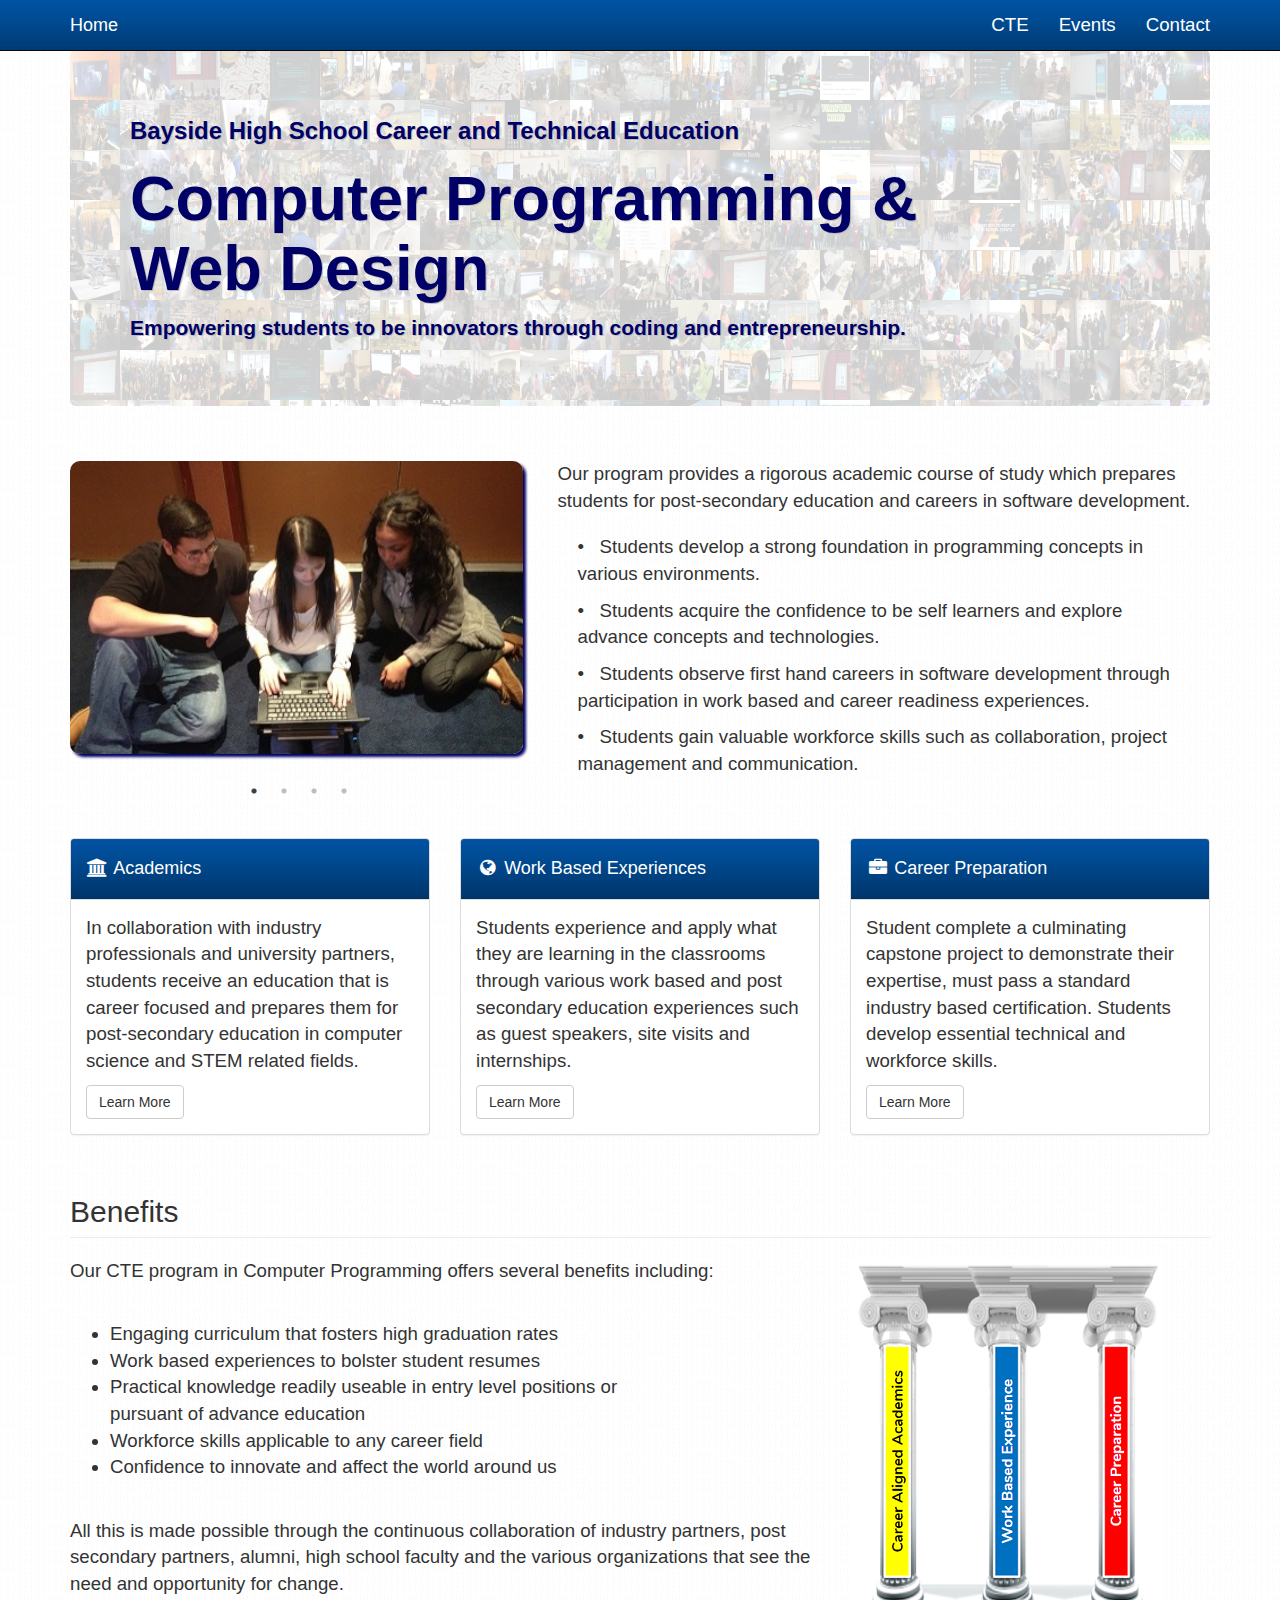
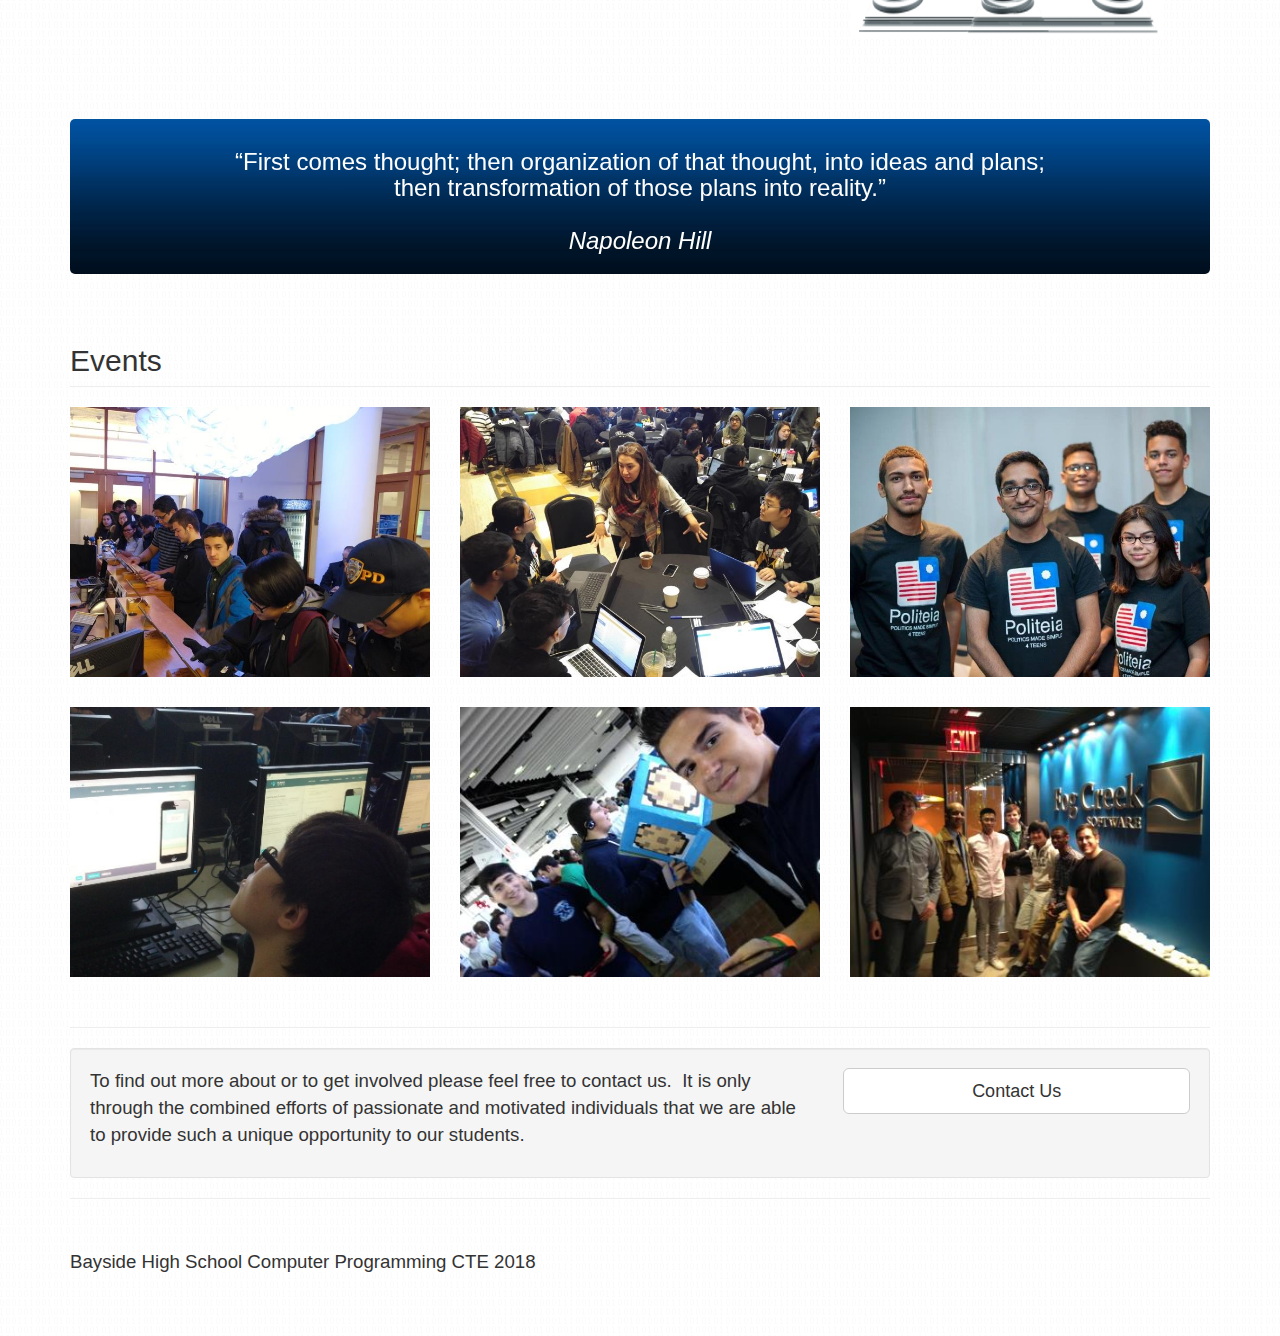
<file: index.html>
<!DOCTYPE html>
<html lang="en">

<head>

    <meta charset="utf-8">
    <meta http-equiv="X-UA-Compatible" content="IE=edge">
    <meta name="viewport" content="width=device-width, initial-scale=1">
    <meta name="description" content="">
    <meta name="author" content="">

    <title>Bayside High School Computer Programming CTE</title>

    <!-- Bootstrap Core CSS -->
    <link href="css/bootstrap.min.css" rel="stylesheet">

    <!-- Custom CSS -->
    <link href="css/cte.css" rel="stylesheet">

    <!-- Custom Fonts -->
    <link href="font-awesome/css/font-awesome.min.css" rel="stylesheet" type="text/css">
	
	<!-- Slick Gallery CSS-->
	<link rel="stylesheet" type="text/css" href="slick/slick.css"/>
	<link rel="stylesheet" type="text/css" href="slick/slick-theme.css"/>

    <!-- HTML5 Shim and Respond.js IE8 support of HTML5 elements and media queries -->
    <!-- WARNING: Respond.js doesn't work if you view the page via file:// -->
    <!--[if lt IE 9]>
        <script src="https://oss.maxcdn.com/libs/html5shiv/3.7.0/html5shiv.js"></script>
        <script src="https://oss.maxcdn.com/libs/respond.js/1.4.2/respond.min.js"></script>
    <![endif]-->
	<script src="js/images.js"></script>
	<style>
	  .thumbnail {
		  position: relative;
		  float:left;
		  overflow: hidden;
		  margin:0px;
		  border-radius:0px;
		  border:0px;
		  background-color:white;
		  width: 50px;
		  height: 50px;

		}
		.thumbnail img {
		  position: absolute;
		  left: 50%;
		  top: 50%;
		  height: 100%;
		  min-width: 50px;
		  -webkit-transform: translate(-50%,-50%);
			  -ms-transform: translate(-50%,-50%);
				  transform: translate(-50%,-50%);
		  opacity:0.2;

		}

		.collage{
			position:absolute;
			top:0;
			left:0;
		}
		#mycss .bannertext{ 
			color:#006;
			text-shadow:1px 1px #bbb;
			font-weight:700
        }
        .quotes i{
            padding-top:10px;
        }
	</style>
</head>

<body id="mycss">
    <!-- Navigation -->
    <nav class="navbar navbar-inverse navbar-fixed-top" role="navigation"></nav>

    <!-- Page Content -->
    <div class="container">
        <!-- Marketing Icons Section -->
		<div class="jumbotron" id="banner" >
			<div style="z-index:1;position:relative;">
				<h3 class='bannertext'>Bayside High School Career and Technical Education</h3>
				<h1 class='bannertext'>Computer Programming &amp;<br>Web Design</h1>
				<p class='bannertext'>Empowering students to be innovators through coding and entrepreneurship.</p> 
			</div>
		 </div>

		 <!-- Intro Content -->
        <div class="row" style="padding-top:25px">
            <div class="col-md-5">
				<!-- Carousel -->
				<div class="cte-slideshow" >
				  <img class="img-responsive " src="images\events\WomenInCSConference3b@NYU.jpg">
				  <img class="img-responsive" src="images\events\2015TechDay10@Pier92.jpg">
				  <img class="img-responsive" src="images\events\2014YHLocalHack4@GA.jpg">
				  <img class="img-responsive" src="images\events\2015GenTech5@AppNexus.jpg">
				</div>
				<!-- /.carousel -->
            </div>
            <div class="col-md-7">
                <!--<h2>Career and Technical Education in Computer Programming</h2>-->
                Our program provides a rigorous academic course of study which prepares students for post-secondary education and careers in software development.
					  <div style="padding:20px">
					  <p>&bull;&nbsp;&nbsp; Students develop a strong foundation in programming concepts in various environments.</p>
					  <p>&bull;&nbsp;&nbsp; Students acquire the confidence to be self learners and explore advance concepts and technologies.</p>
					  <p>&bull;&nbsp;&nbsp; Students observe first hand careers in software development through participation in work based and career readiness experiences.</p>
					  <p>&bull;&nbsp;&nbsp; Students gain valuable workforce skills such as collaboration, project management and communication.</p>
					  </div>
            </div>
        </div>
        <!-- /.row -->
        <div class="row" style="padding-top:30px">
            <div class="col-md-4">
                <div class="panel panel-default">
                    <div class="panel-heading">
                        <h4><i class="fa fa-fw fa-university"></i> Academics</h4>
                    </div>
                    <div class="panel-body">
                        <p>In collaboration with industry professionals and university partners, students receive an education that is career focused and prepares them for post-secondary education in computer science and STEM related fields.</p>
                        <a href="cte.html?bookmark=academics" class="btn btn-default">Learn More</a>
                    </div>
                </div>
            </div>
            <div class="col-md-4">
                <div class="panel panel-default">
                    <div class="panel-heading">
                        <h4><i class="fa fa-fw fa-globe"></i> Work Based Experiences</h4>
                    </div>
                    <div class="panel-body">
                        <p>Students experience and apply what they are learning in the classrooms
                            through various work based and post secondary education experiences such as guest speakers, site visits and internships.
</p>
                        <a href="cte.html?bookmark=wbl" class="btn btn-default">Learn More</a>
                    </div>
                </div>
            </div>
            <div class="col-md-4">
                <div class="panel panel-default">
                    <div class="panel-heading">
                        <h4><i class="fa fa-fw fa-briefcase"></i> Career Preparation</h4>
                    </div>
                    <div class="panel-body">
                        <p>Student complete a culminating capstone project to demonstrate their expertise, must pass a standard industry based certification.  
                           Students develop essential technical and workforce skills.
</p>
                        <a href="cte.html?bookmark=career" class="btn btn-default">Learn More</a>
                    </div>
                </div>
            </div>
        </div>
        <!-- /.row -->

		 <!-- Features Section -->
        <div class="row">
            <div class="col-lg-12">
                <h2 class="page-header">Benefits</h2>
            </div>
            <div class="col-md-8">
                <p>Our CTE program in Computer Programming offers several benefits including:</p><br>
                <ul class="list">
                    <li>Engaging curriculum that fosters high graduation rates</li>
                    <li>Work based experiences to bolster student resumes</li>
                    <li>Practical knowledge readily useable in entry level positions or <br>pursuant of advance education</li>
                    <li>Workforce skills applicable to any career field</li>
                    <li>Confidence to innovate and affect the world around us</li>
                </ul><br>
                <p>
                    All this is made possible through the continuous collaboration of industry partners, post secondary partners, alumni, high school
                    faculty and the various organizations that see the need and opportunity for change.

                </p>
            </div>
            <div class="col-md-4">
                <img class="img-responsive" src="images\pillars2.png" alt="">
            </div>
        </div>
        <!-- /.row -->       
		<div class="row" style="padding-top:80px">
            <div class="col-md-12">
				<div class="quotes" >
				  <h3>“First comes thought; then organization of that thought, into ideas and plans;<br>then transformation of those plans into reality.” <br><br><i>Napoleon Hill</i></h3>
				  <h3>“I think everybody in this country should learn how to program a computer <br>because it teaches you how to think.” <br><br><i>Steve Jobs</i></h3>
				  <h3>“Intelligence is the ability to adapt to change.” <br><br><i>Stephen Hawking</i></h3>
                  <h3>“Play is the only way the highest intelligence of humankind can unfold.”  <br><br><i>Joseph Chilton Pearce</i></h3>
                  <h3>“Failure is simply the opportunity to begin again, this time more intelligently.” <br><br><i>Henry Ford</i></h3>
                  <h3>“Success is no accident. It is hard work, perseverance, learning, studying, sacrifice <br>and most of all, love of what you are doing or learning to do.” <br><br><i>Pele</i></h3>
				</div>
            </div>
		</div>		
        <!-- Portfolio Section -->
        <div class="row" id="cte-events">
            <div class="col-lg-12">
                <h2 class="page-header">Events</h2>
            </div>
            <div class="col-md-4 col-sm-6">          
                    <img class="img-responsive img-portfolio img-hover" src="images/events/2016Facebook1b@Facebook.jpg" alt="">
            </div>
            <div class="col-md-4 col-sm-6">
                    <img class="img-responsive img-portfolio img-hover" src="images/events/2016LifeHack4b@Forbes.jpg" alt="">
            </div>
            <div class="col-md-4 col-sm-6">          
                    <img class="img-responsive img-portfolio img-hover" src="images/events/2015GenTech2b@AppNexus.jpg" alt="">
            </div>
            <div class="col-md-4 col-sm-6">
                    <img class="img-responsive img-portfolio img-hover" src="images/events/2015MakeSchooliOS2b@BHS.jpg" alt="">
            </div>
            <div class="col-md-4 col-sm-6">          
                    <img class="img-responsive img-portfolio img-hover" src="images/events/2014TechDay3@Pier92.jpg" alt="">
            </div>
            <div class="col-md-4 col-sm-6">
                    <img class="img-responsive img-portfolio img-hover" src="images/events/IndustryVisit9@FogCreek.jpg" alt="">
            </div>
        </div>
        <!-- /.row -->

       

        <hr>

        <!-- Call to Action Section -->
        <div class="well">
            <div class="row">
                <div class="col-md-8">
                    <p>To find out more about or to get involved please feel free to contact us.&nbsp;  It is only through the combined efforts of passionate and motivated individuals that we are able to provide such a unique opportunity to our students.</p>
                </div>
                <div class="col-md-4">
                    <a class="btn btn-lg btn-default btn-block" href="contact.html">Contact Us</a>
                </div>
            </div>
        </div>

        <hr>

        <!-- Footer -->
        <footer>
            <div class="row">
                <div class="col-lg-12">
                    <p>Bayside High School Computer Programming CTE 2018</p>
                </div>
            </div>
        </footer>

    </div>
    <!-- /.container -->
	    <!-- jQuery -->
    <script src="js/jquery.js"></script>

    <!-- Bootstrap Core JavaScript -->
    <script src="js/bootstrap.min.js"></script>
	
	<!-- Slick Gallery JS -->
	<script type="text/javascript" src="slick/slick.min.js"></script>
	<script type="text/javascript">
		$(document).ready(function(){
				$("nav" ).load( "navbar.html" );
				$(".cte-slideshow").slick( {
					 dots:true,
					 autoplay: true,
					 autoplaySpeed: 10000,
					 arrows:false,
					 speed:2000,
					 infinite: true,
					 fade: true,
					 cssEase: 'linear'
			   });
			   $(".quotes").slick( {
					 dots:false,
					 autoplay: true,
					 autoplaySpeed: 7500,
					 arrows:false,
					 speed:2000,
					 infinite: true,
					 fade: false,
					 cssEase: 'linear'
			   });
			   collage("banner",50,50);

		});
		function collage(source,thumbwidth, thumbheight){
			target = document.getElementById(source)
			target.style.overflow = 'hidden';
			target.style.position = 'relative';
			twidth = parseInt(window.getComputedStyle(target, null).getPropertyValue("width"));
			theight = parseInt(window.getComputedStyle(target, null).getPropertyValue("height"));
			
			bk = document.createElement("div");
			bk.className = "collage";
			bk.style.width = twidth + thumbwidth + "px";
			bk.style.height = theight + thumbheight + "px";
			for(i=0;i<(twidth / thumbheight + 1)*(theight/thumbheight + 1);i++){
				thumb = document.createElement("div");
				thumb.className = "thumbnail";
				img = document.createElement("img");
				index = Math.floor(Math.random()*thumbs.length);
				img.src = thumbs[index];
				thumb.append(img);
				bk.appendChild(thumb);
				
			}
			target.appendChild(bk);

		}

    </script>

</body>

</html>
</file>
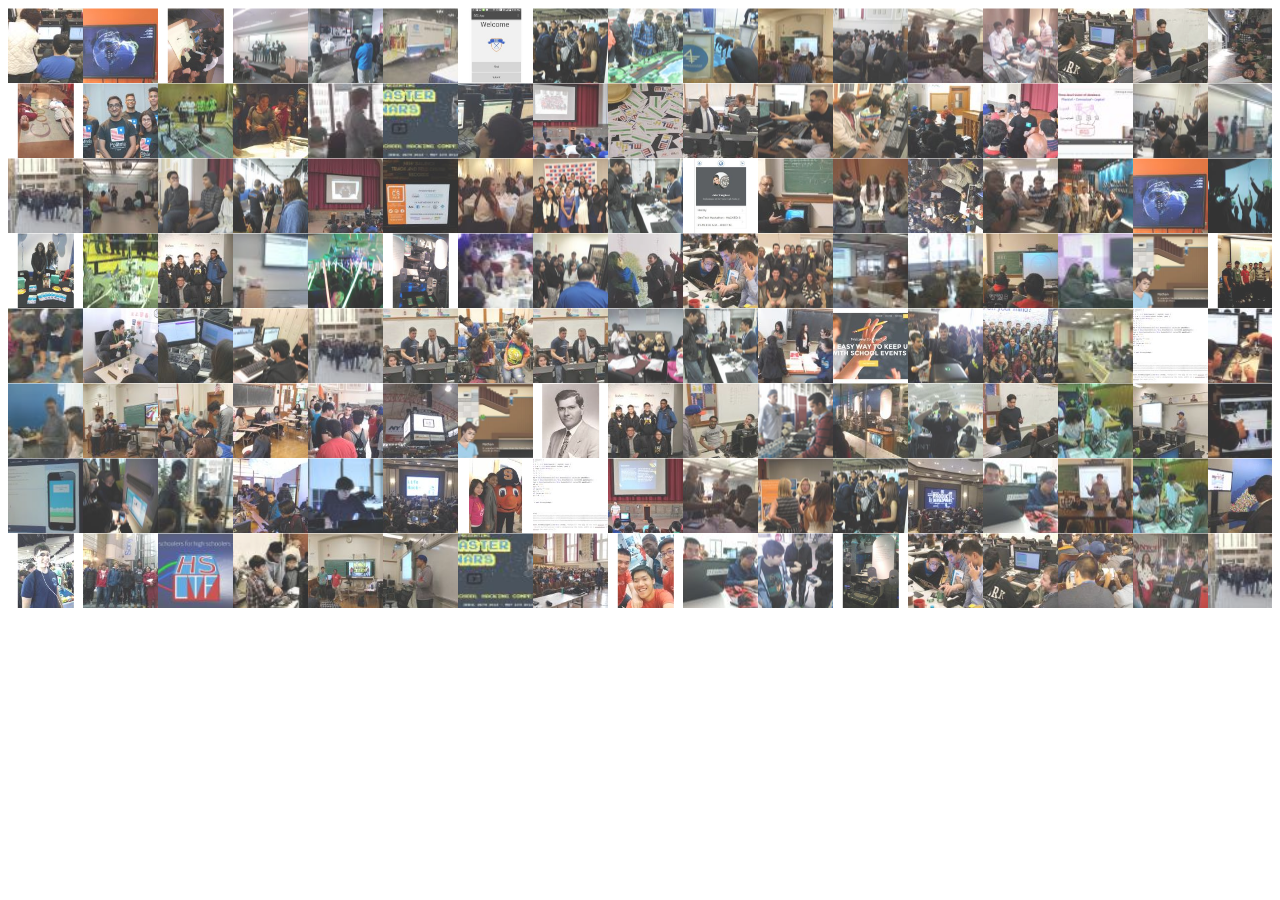
<file: collageBooklet.html>
<!DOCTYPE html>
<html lang="en">

<head>

    <meta charset="utf-8">
    <meta http-equiv="X-UA-Compatible" content="IE=edge">
    <meta name="viewport" content="width=device-width, initial-scale=1">
    <meta name="description" content="">
    <meta name="author" content="">

    <title>Bayside High School Computer Programming CTE</title>

	<script src="js/images.js"></script>
	<style>
	  .thumbnail {
		  position: relative;
		  float:left;
		  overflow: hidden;
		  margin:0px;
		  border-radius:0px;
		  border:0px;
		  background-color:white;
		  width: 75px;
		  height: 75px;

		}
		.thumbnail img {
		  position: absolute;
		  left: 50%;
		  top: 50%;
		  height: 100%;
		  min-width: 50px;
		  -webkit-transform: translate(-50%,-50%);
			  -ms-transform: translate(-50%,-50%);
				  transform: translate(-50%,-50%);
		  opacity:0.8;

		}

		.collage{
			position:absolute;
			top:0;
			left:0;
		}
		#mycss .bannertext{ 
			color:#006;
			text-shadow:1px 1px #bbb;
			font-weight:700
		}
	</style>
</head>

<body id="mycss">
    <!-- Navigation -->
    <nav class="navbar navbar-inverse navbar-fixed-top" role="navigation"></nav>

    <!-- Page Content -->
    <div class="container">
        <!-- Marketing Icons Section -->
		<div style="height:600px" id="banner" >

		 </div>

    </div>
    <!-- /.container -->
	    <!-- jQuery -->
    <script src="js/jquery.js"></script>
	
	<!-- Slick Gallery JS -->
	<script type="text/javascript" src="slick/slick.min.js"></script>
	<script type="text/javascript">
		$(document).ready(function(){
			   collage("banner",50,50);
		});
		function collage(source,thumbwidth, thumbheight){
			target = document.getElementById(source)
			target.style.overflow = 'hidden';
			target.style.position = 'relative';
			twidth = parseInt(window.getComputedStyle(target, null).getPropertyValue("width"));
			theight = parseInt(window.getComputedStyle(target, null).getPropertyValue("height"));
			
			bk = document.createElement("div");
			bk.className = "collage";
			bk.style.width = twidth + thumbwidth + "px";
			bk.style.height = theight + thumbheight + "px";
			for(i=0;i<(twidth / thumbheight + 1)*(theight/thumbheight + 1);i++){
				thumb = document.createElement("div");
				thumb.className = "thumbnail";
				img = document.createElement("img");
				index = Math.floor(Math.random()*thumbs.length);
				img.src = thumbs[index];
				thumb.append(img);
				bk.appendChild(thumb);
				
			}
			target.appendChild(bk);

		}

    </script>

</body>

</html>
</file>
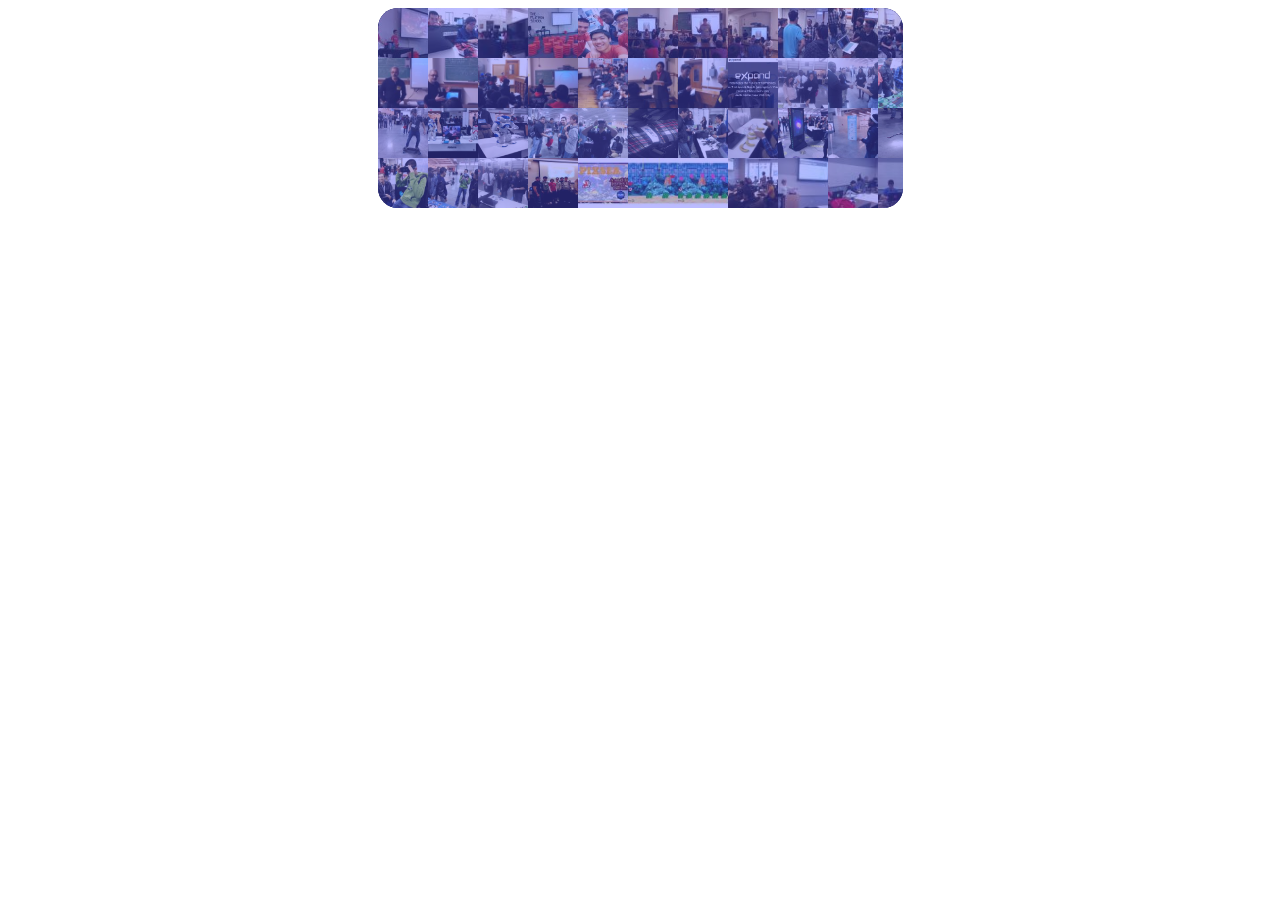
<file: imageboard.html>
<!DOCTYPE html>
<html lang="en">

<head>

    <meta charset="utf-8">
    <meta http-equiv="X-UA-Compatible" content="IE=edge">
    <meta name="viewport" content="width=device-width, initial-scale=1">
    <meta name="description" content="">
    <meta name="author" content="">

	    <!-- jQuery -->
    <script src="js/jquery.js"></script>
	<script src="js/images.js"></script>
	<style>
	  .thumbnail {
		  position: relative;
		  width: 50px;
		  height: 50px;
		  overflow: hidden;
		  margin:0px;
		  background-color:#55f;
		  float:left;
		}
		.thumbnail img {
		  position: absolute;
		  left: 50%;
		  top: 50%;
		  height: 100%;
		  min-width: 50px;
		  -webkit-transform: translate(-50%,-50%);
			  -ms-transform: translate(-50%,-50%);
				  transform: translate(-50%,-50%);
		  opacity:0.6;
		}
		.thumbnail img:hover{
			opacity:1;
		}
		#target{
		    width:525px;
			height:200px;
			margin:0 auto;
			border-radius:20px;
			border:1px solid #black;
			background-color:black;
			overflow:hidden
		}
		.collage{
				  
		}
	</style>
</head>
<body>
<div id="target"></div>
	<script>
		function collage(target,thumbwidth, thumbheight){
			var target = document.getElementById(target)
			target.style.overflow = 'hidden';
			 twidth = parseInt(window.getComputedStyle(target, null).getPropertyValue("width"));
			 theight = parseInt(window.getComputedStyle(target, null).getPropertyValue("height"));
			
			var bk = document.createElement("div");
			bk.className = "collage";
			bk.style.width = twidth + thumbwidth + "px";
			bk.style.height = theight + thumbheight + "px";
			for(i=0;i<(twidth / thumbheight + 1)*(theight/thumbheight + 1);i++){
				var thumb = document.createElement("div");
				thumb.className = "thumbnail";
				var img = document.createElement("img");
				img.src = thumbs[i];
				thumb.append(img);
				bk.appendChild(thumb);
				
			}
			document.getElementById("target").appendChild(bk);

		}
		collage("target",50,50);
	</script>
</body>
</html>
</file>
<file: css/cte.css>
/*!
 * Start Bootstrap - Modern Business (http://startbootstrap.com/)
 * Copyright 2013-2016 Start Bootstrap
 * Licensed under MIT (https://github.com/BlackrockDigital/startbootstrap/blob/gh-pages/LICENSE)
 */

/* Global Styles */

html,
body {
    height: 100%;
	background-image:url('../images/zertxtr3.gif');
}

body {
    padding-top: 50px; /* Required padding for .navbar-fixed-top. Remove if using .navbar-static-top. Change if height of navigation changes. */
    font-size:14pt;
}

.img-portfolio {
    margin-bottom: 30px;
}

.img-hover:hover {
    opacity: 0.8;
}

/* Home Page Carousel */

header.carousel {
    height: 50%;
}
header.carousel .item,
header.carousel .item.active,
header.carousel .carousel-inner {
    height: 100%;
}

header.carousel .fill {
    width: 100%;
    height: 100%;
    background-position: center;
    background-size: cover;
}

/* 404 Page Styles */

.error-404 {
    font-size: 100px;
}

/* Pricing Page Styles */

.price {
    display: block;
    font-size: 50px;
    line-height: 50px;
}

.price sup {
    top: -20px;
    left: 2px;
    font-size: 20px;
}

.period {
    display: block;
    font-style: italic;
}

/* Footer Styles */

footer {
    margin: 50px 0;
}

/* Responsive Styles */

@media(max-width:991px) {
    .customer-img,
    .img-related {
        margin-bottom: 30px;
    }
}

@media(max-width:767px) {
    .img-portfolio {
        margin-bottom: 15px;
    }

    header.carousel .carousel {
        height: 70%;
    }
	.nav li{
		background-color:transparent;
	}
	#bs-example-navbar-collapse-1 { background-image:url('../images/bluebk.jpg');background-size:100% 400%}
}
.navbar, #mycss .panel-heading, .modal-header { background-image:url('../images/bluebk.jpg');color:white}
#mycss .navbar .dropdown-menu a{color:#000066;}
@media (max-width: 767px){
	#mycss .navbar .dropdown-menu a{color:white;}
}
#mycss .navbar a{color:white;}

.cte-slideshow img{border-radius:10px;box-shadow:3px 3px 3px #000066; margin-right:5px;margin-bottom:2px;}
.quotes h3{text-align:center;margin-bottom:10px;}
.quotes {color:white;background-image:url('../images/bluebk.jpg');border-radius:5px;padding:10px}
.jumbotron{color:#000066}
.anchors{margin-bottom:100px;}
</file>
